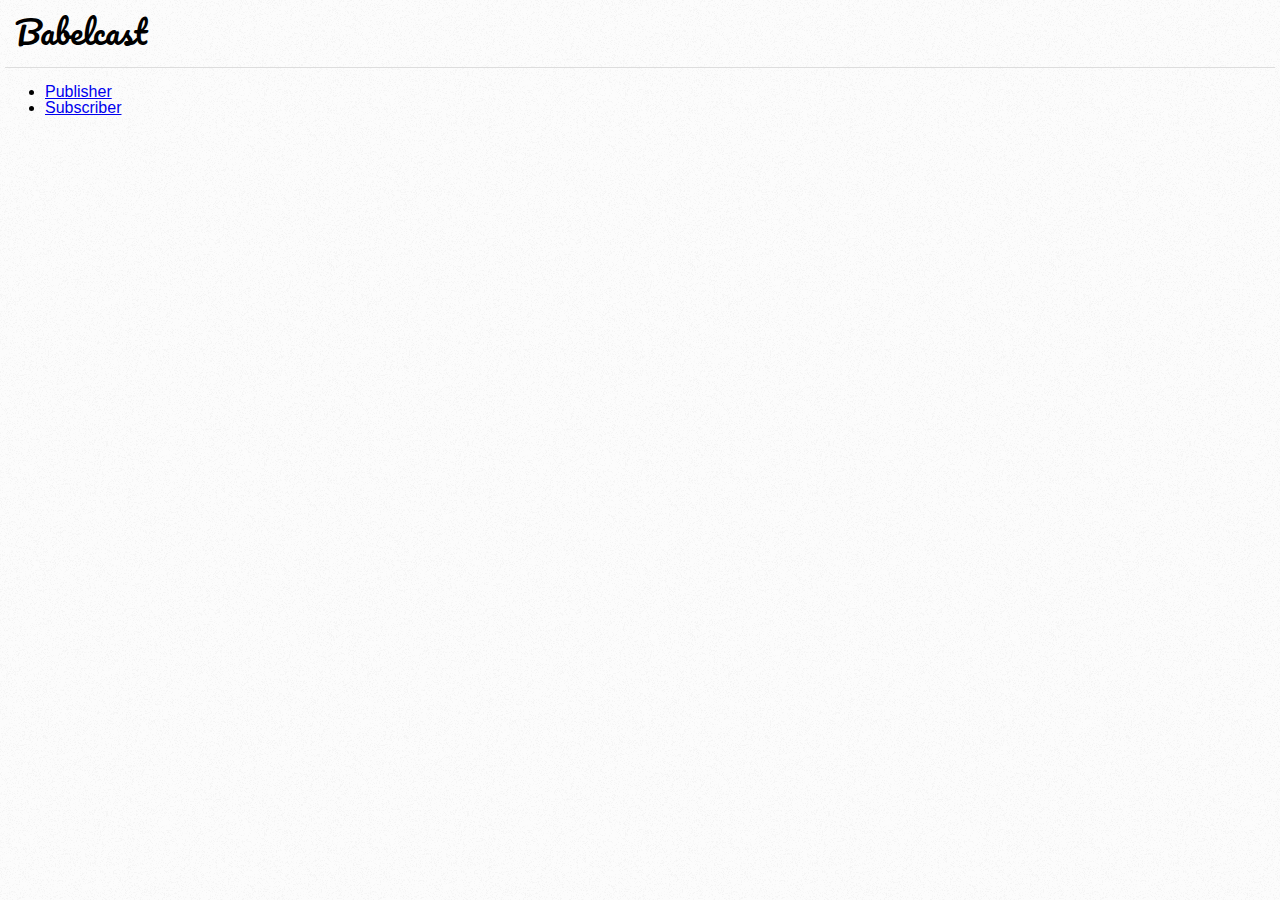
<file: html/index.html>
<!DOCTYPE HTML>
<html>
	<head>
		<meta charset="utf-8" />
		<meta name="viewport" content="width=device-width, initial-scale=1">

		<title>Babelcast</title>

		<link href="css/common.css" rel="stylesheet">
		<link href="fontello/css/fontello.css" rel="stylesheet">
		<link href="https://fonts.googleapis.com/css?family=Pacifico" rel="stylesheet">

	</head>
	<body>
		<div class='title'><span class='logo'>Babelcast</span></div>
		<ul>
			<li><a href='publisher.html'>Publisher</a>
			<li><a href='subscriber.html'>Subscriber</a>
		</ul>
	</body>
</html>
</file>
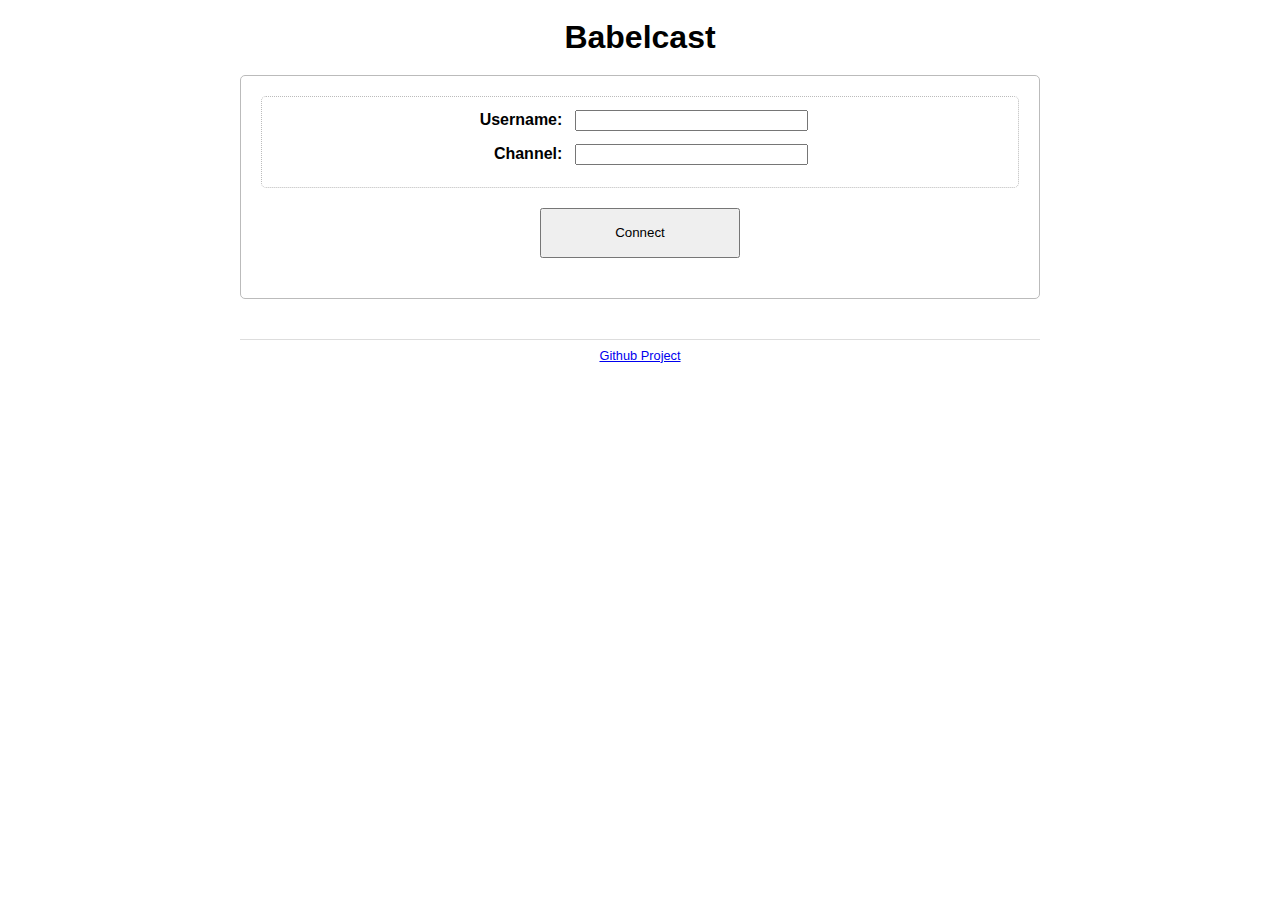
<file: htmlProducer/index.html>
<!DOCTYPE HTML>
<html>
	<head>
		<meta charset="utf-8" />
		<meta name="viewport" content="width=device-width, initial-scale=1">

		<title>Babelcast</title>

		<link href="app.css" rel="stylesheet">

	</head>
	<body>
		<div class="container">
			<h1>Babelcast</h1>
			<div id="input-form">
				<div id='advanced-form'>
					<table>
						<tr>
							<th>Username:</th>
							<td><input type='text' size=15 id='username'></td>
						</tr>
						<tr>
							<th>Channel:</th>
							<td><input type='text' size=25 id='channel'></td>
						</tr>
					</table>
				</div>
				<button id='connect-button'>Connect</button>
			</div>

			<div id='output'>
				<audio id='media-record'></audio>
				<div id='media-play' class='hidden'></div>
				<h3>Messages</h3>
				<div id="messages"></div>
				<h3>Status</h3>
				<div id="status"></div>
			</div>
			<div id='footer'>
				<a href='https://github.com/porjo/babelcast'>Github Project</a>
			</div>
		</div>

		<script src="https://cdnjs.cloudflare.com/ajax/libs/jquery/3.2.1/jquery.min.js"></script>
		<script src="app.js"></script>
	</body>
</html>
</file>
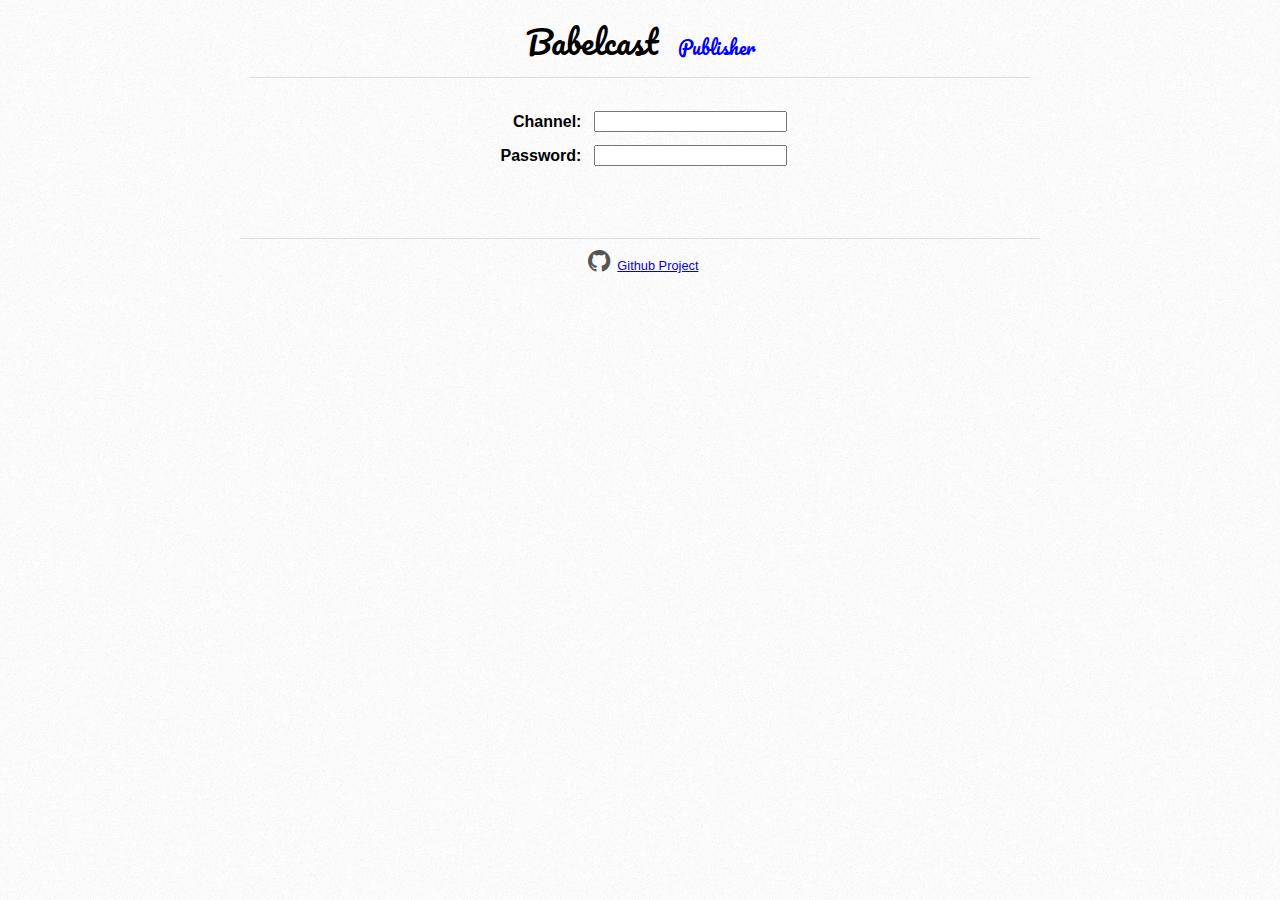
<file: htmlPublisher/index.html>
<!DOCTYPE HTML>
<html>
	<head>
		<meta charset="utf-8" />
		<meta name="viewport" content="width=device-width, initial-scale=1">

		<title>Babelcast Publisher</title>

		<link href="app.css" rel="stylesheet">
		<link href="fontello/css/fontello.css" rel="stylesheet">
		<link href="https://fonts.googleapis.com/css?family=Pacifico" rel="stylesheet">

	</head>
	<body>
		<div class="container main-container">
			<div class='title'><span class='logo'>Babelcast</span><span class='subtitle'>Publisher</span></div>
			<form id="input-form">
				<table>
					<tr>
						<th>Channel:</th>
						<td><input type='text' id='channel' required /></td>
					</tr>
					<tr>
						<th>Password:</th>
						<td><input type='password' id='password' /></td>
					</tr>
				</table>
				<button id='connect-button' class='button hidden'>Connect</button>
				<div id='spinner' class='hidden'>
					<p>Negotiating connection...</p>
					<div class="sk-fading-circle">
						<div class="sk-circle1 sk-circle"></div>
						<div class="sk-circle2 sk-circle"></div>
						<div class="sk-circle3 sk-circle"></div>
						<div class="sk-circle4 sk-circle"></div>
						<div class="sk-circle5 sk-circle"></div>
						<div class="sk-circle6 sk-circle"></div>
						<div class="sk-circle7 sk-circle"></div>
						<div class="sk-circle8 sk-circle"></div>
						<div class="sk-circle9 sk-circle"></div>
						<div class="sk-circle10 sk-circle"></div>
						<div class="sk-circle11 sk-circle"></div>
						<div class="sk-circle12 sk-circle"></div>
					</div>
				</div>
			</form>

			<div id='output' class='hidden'>
				<div id="signal-meter">
					<span class='icon-mute' id='microphone'></span>
					<meter high="0.9" low="0.1" max="1" value="0"></meter>
				</div>
				<h3>Status</h3>
				<div id="status"></div>
				<button id='reload' class='button'><span class='icon-arrows-cw'></span>Reload</button>
			</div>
			<div id='footer'>
				<a href='https://github.com/porjo/babelcast'><span class='icon-github-circled' id='github-logo'></span>Github Project</a>
			</div>
		</div>


		<script src="https://cdnjs.cloudflare.com/ajax/libs/jquery/3.2.1/jquery.min.js"></script>
		<script src="app.js"></script>
		<script src="soundmeter.js"></script>
	</body>
</html>
</file>
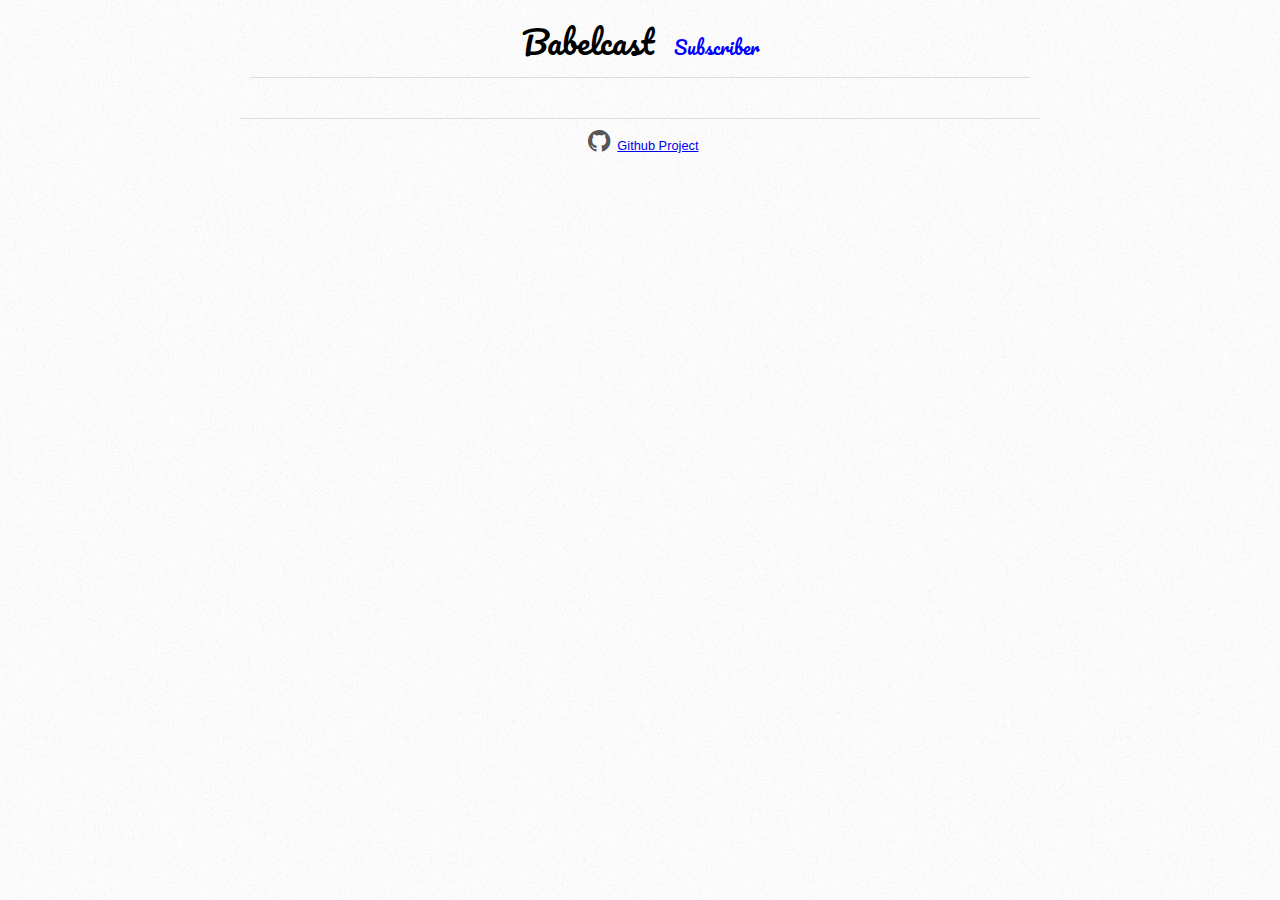
<file: htmlSubscriber/index.html>
<!DOCTYPE HTML>
<html>
	<head>
		<meta charset="utf-8" />
		<meta name="viewport" content="width=device-width, initial-scale=1">

		<title>Babelcast Subscriber</title>

		<link href="app.css" rel="stylesheet">
		<link href="fontello/css/fontello.css" rel="stylesheet">
		<link href="https://fonts.googleapis.com/css?family=Pacifico" rel="stylesheet">

	</head>
	<body>
		<div class="container main-container">
			<div class='title'><span class='logo'>Babelcast</span><span class='subtitle'>Subscriber</span></div>
			<div id="channels" class='hidden'>
				<h3>Channels</h3>
				<p id="nochannels" class='hidden'><i>No Channels found</i></p>
				<ul></ul>
			</div>
			<div id='spinner' class='hidden'>
				<p>Negotiating connection...</p>
				<div class="sk-fading-circle">
					<div class="sk-circle1 sk-circle"></div>
					<div class="sk-circle2 sk-circle"></div>
					<div class="sk-circle3 sk-circle"></div>
					<div class="sk-circle4 sk-circle"></div>
					<div class="sk-circle5 sk-circle"></div>
					<div class="sk-circle6 sk-circle"></div>
					<div class="sk-circle7 sk-circle"></div>
					<div class="sk-circle8 sk-circle"></div>
					<div class="sk-circle9 sk-circle"></div>
					<div class="sk-circle10 sk-circle"></div>
					<div class="sk-circle11 sk-circle"></div>
					<div class="sk-circle12 sk-circle"></div>
				</div>
			</div>

			<div id='output' class='hidden'>
				<div id='media'></div>
				<h3>Status</h3>
				<div id="status"></div>
				<button id='reload' class='button'><span class='icon-arrows-cw'></span>Reload</button>
			</div>
			<div id='footer'>
				<a href='https://github.com/porjo/babelcast'><span class='icon-github-circled' id='github-logo'></span>Github Project</a>
			</div>
		</div>


		<script src="https://cdnjs.cloudflare.com/ajax/libs/jquery/3.2.1/jquery.min.js"></script>
		<script src="app.js"></script>
	</body>
</html>
</file>
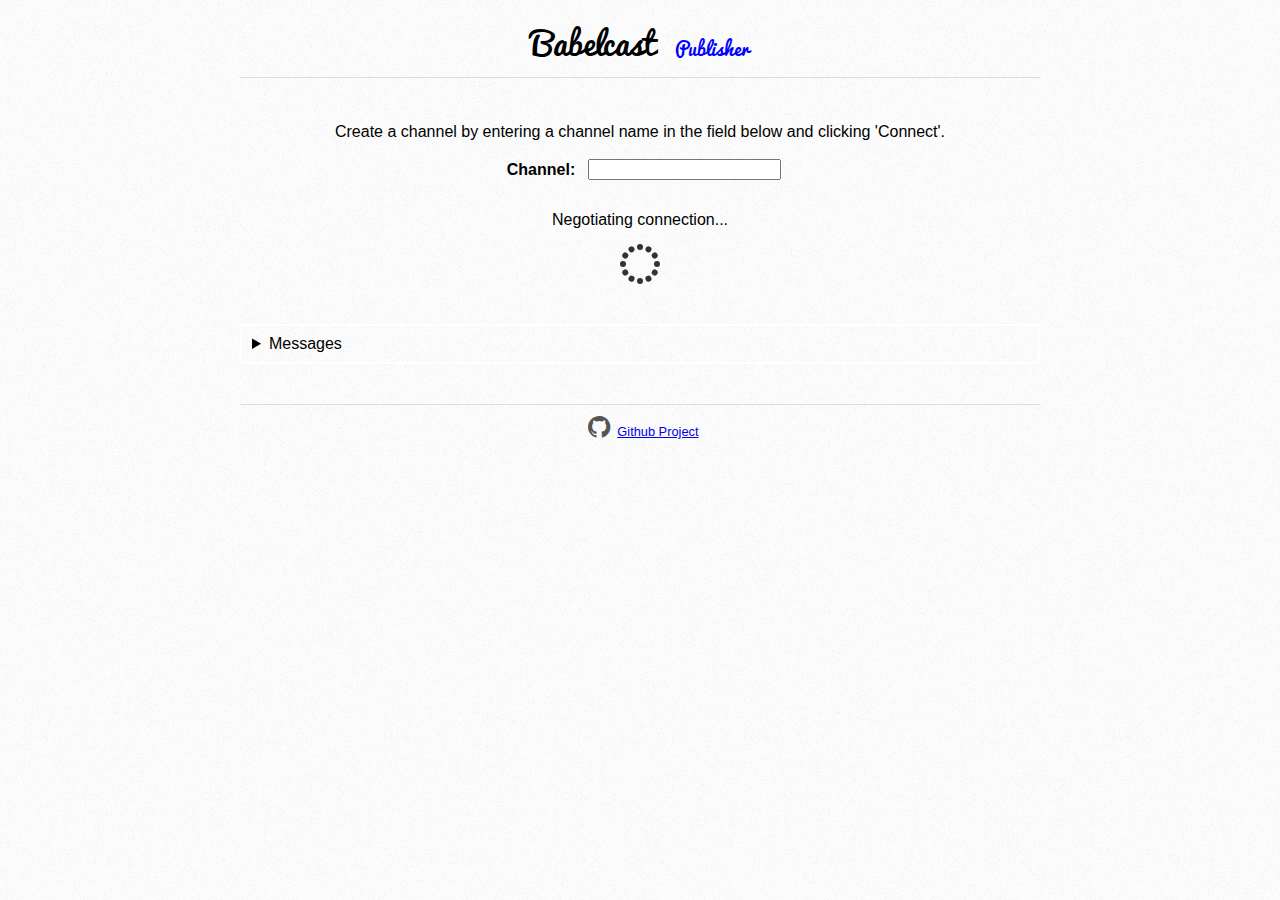
<file: html/publisher.html>
<!DOCTYPE HTML>
<html>
	<head>
		<meta charset="utf-8" />
		<meta name="viewport" content="width=device-width, initial-scale=1">

		<title>Babelcast Publisher</title>

		<link href="css/common.css" rel="stylesheet">
		<link href="fontello/css/fontello.css" rel="stylesheet">
	</head>
	<body>

		<div class="container">
			<div class='title'><span class='logo'>Babelcast</span><span class='subtitle'>Publisher</span></div>
			<div id="not-supported" class="container hidden">
				<p>Unfortunately your web browser doesn't appear to support WebRTC which is required for this application. Please try another web browser.</p>
			</div>
			<div id="supported">
				<form id="input-form">
					<p>Create a channel by entering a channel name in the field below and clicking 'Connect'.</p>
					<table>
						<tr id='password-form' class='hidden'>
							<th>Password:</th>
							<td><input type='password' id='password' /></td>
						</tr>
						<tr>
							<th>Channel:</th>
							<td><input type='text' id='channel' required /></td>
						</tr>
					</table>
					<button id='connect-button' class='button hidden'>Connect</button>
					<div id='spinner'>
						<p>Negotiating connection...</p>
						<div class="sk-fading-circle">
							<div class="sk-circle1 sk-circle"></div>
							<div class="sk-circle2 sk-circle"></div>
							<div class="sk-circle3 sk-circle"></div>
							<div class="sk-circle4 sk-circle"></div>
							<div class="sk-circle5 sk-circle"></div>
							<div class="sk-circle6 sk-circle"></div>
							<div class="sk-circle7 sk-circle"></div>
							<div class="sk-circle8 sk-circle"></div>
							<div class="sk-circle9 sk-circle"></div>
							<div class="sk-circle10 sk-circle"></div>
							<div class="sk-circle11 sk-circle"></div>
							<div class="sk-circle12 sk-circle"></div>
						</div>
					</div>
				</form>

				<div id='output' class='hidden'>
					<div id="microphone-meter">
						<span class='icon-mute' id='microphone'></span>
						<meter high="0.9" low="0.1" max="1" value="0"></meter>
					</div>

					<button id='reload' class='button'><span class='icon-arrows-cw'></span>Reload</button>
				</div>
				<div id='error' class='hidden'></div>
				<details id='messages'>
					<summary>Messages</summary>
					<div id='message-log'></div>
				</details>
				<div id='footer'>
					<a href='https://github.com/porjo/babelcast'><span class='icon-github-circled' id='github-logo'></span>Github Project</a>
				</div>
			</div>
		</div>


		<script src="js/common.js"></script>
		<script src="js/publisher.js"></script>
		<script src="js/soundmeter.js"></script>
	</body>
</html>
</file>
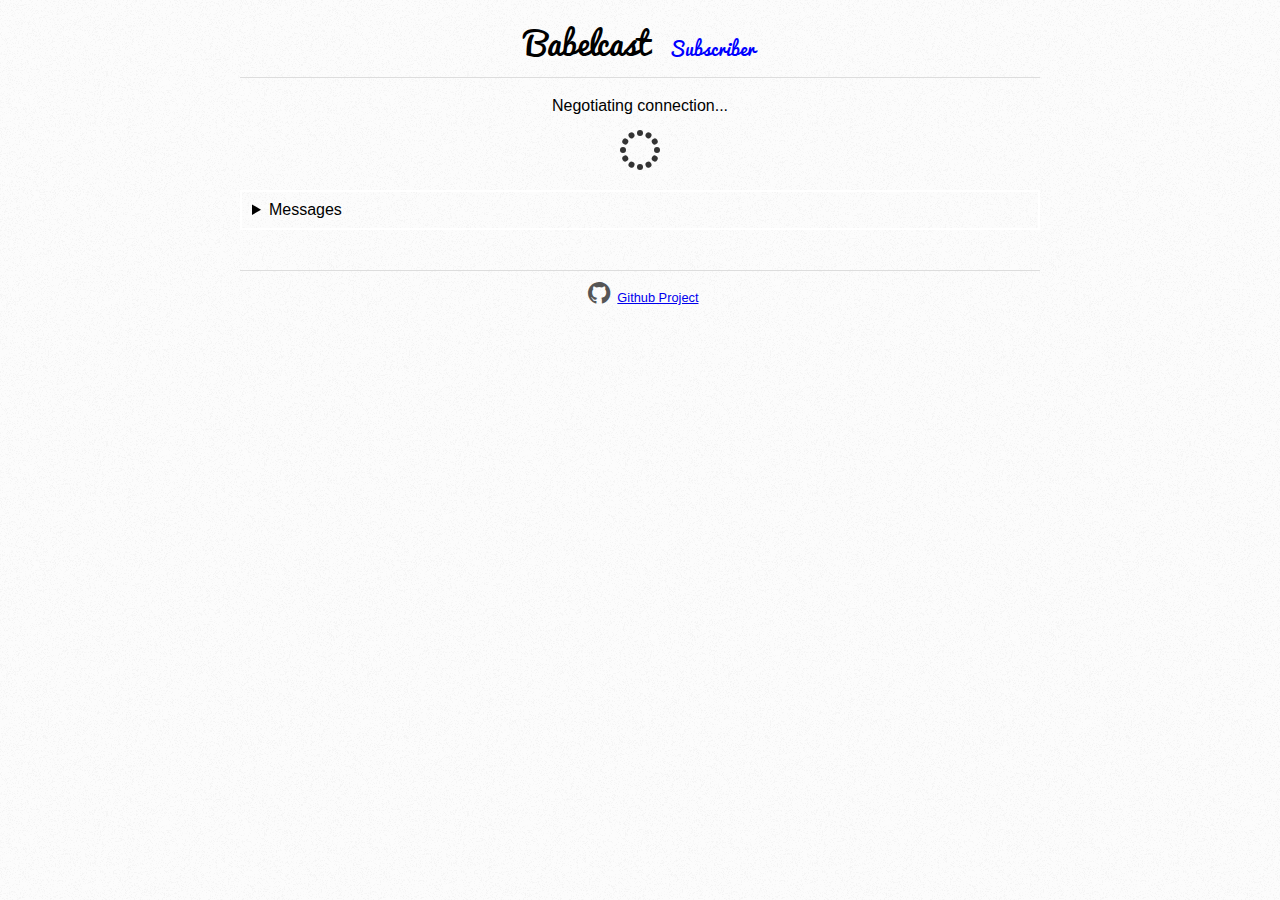
<file: html/subscriber.html>
<!DOCTYPE HTML>
<html>
	<head>
		<meta charset="utf-8" />
		<meta name="viewport" content="width=device-width, initial-scale=1">

		<title>Babelcast Subscriber</title>

		<link href="css/common.css" rel="stylesheet">
		<link href="fontello/css/fontello.css" rel="stylesheet">
	</head>
	<body>
		<div class="container">
			<div class='title'><span class='logo'>Babelcast</span><span class='subtitle'>Subscriber</span></div>
			<div id="not-supported" class="container hidden">
				<p>Unfortunately your web browser doesn't appear to support WebRTC which is required for this application. Please try another web browser.</p>
			</div>
			<div id="supported">
				<div id="channels" class='hidden'>
					<h3>Channels</h3>
					<p>Click on a channel name below to connect.</p>
					<p id="nochannels"><i>No Channels found</i></p>
					<ul></ul>
				</div>
				<div id='spinner'>
					<p>Negotiating connection...</p>
					<div class="sk-fading-circle">
						<div class="sk-circle1 sk-circle"></div>
						<div class="sk-circle2 sk-circle"></div>
						<div class="sk-circle3 sk-circle"></div>
						<div class="sk-circle4 sk-circle"></div>
						<div class="sk-circle5 sk-circle"></div>
						<div class="sk-circle6 sk-circle"></div>
						<div class="sk-circle7 sk-circle"></div>
						<div class="sk-circle8 sk-circle"></div>
						<div class="sk-circle9 sk-circle"></div>
						<div class="sk-circle10 sk-circle"></div>
						<div class="sk-circle11 sk-circle"></div>
						<div class="sk-circle12 sk-circle"></div>
					</div>
				</div>

				<div id='output' class='hidden'>
					<div id='media'></div>
				</div>
				<button id='reload' class='button hidden'><span class='icon-arrows-cw'></span>Reload</button>
				<div id='error' class='hidden'></div>
				<details id='messages'>
					<summary>Messages</summary>
					<div id='message-log'></div>
				</details>
				<div id='footer'>
					<a href='https://github.com/porjo/babelcast'><span class='icon-github-circled' id='github-logo'></span>Github Project</a>
				</div>
			</div>
		</div>


		<script src="js/common.js"></script>
		<script src="js/subscriber.js"></script>
	</body>
</html>
</file>
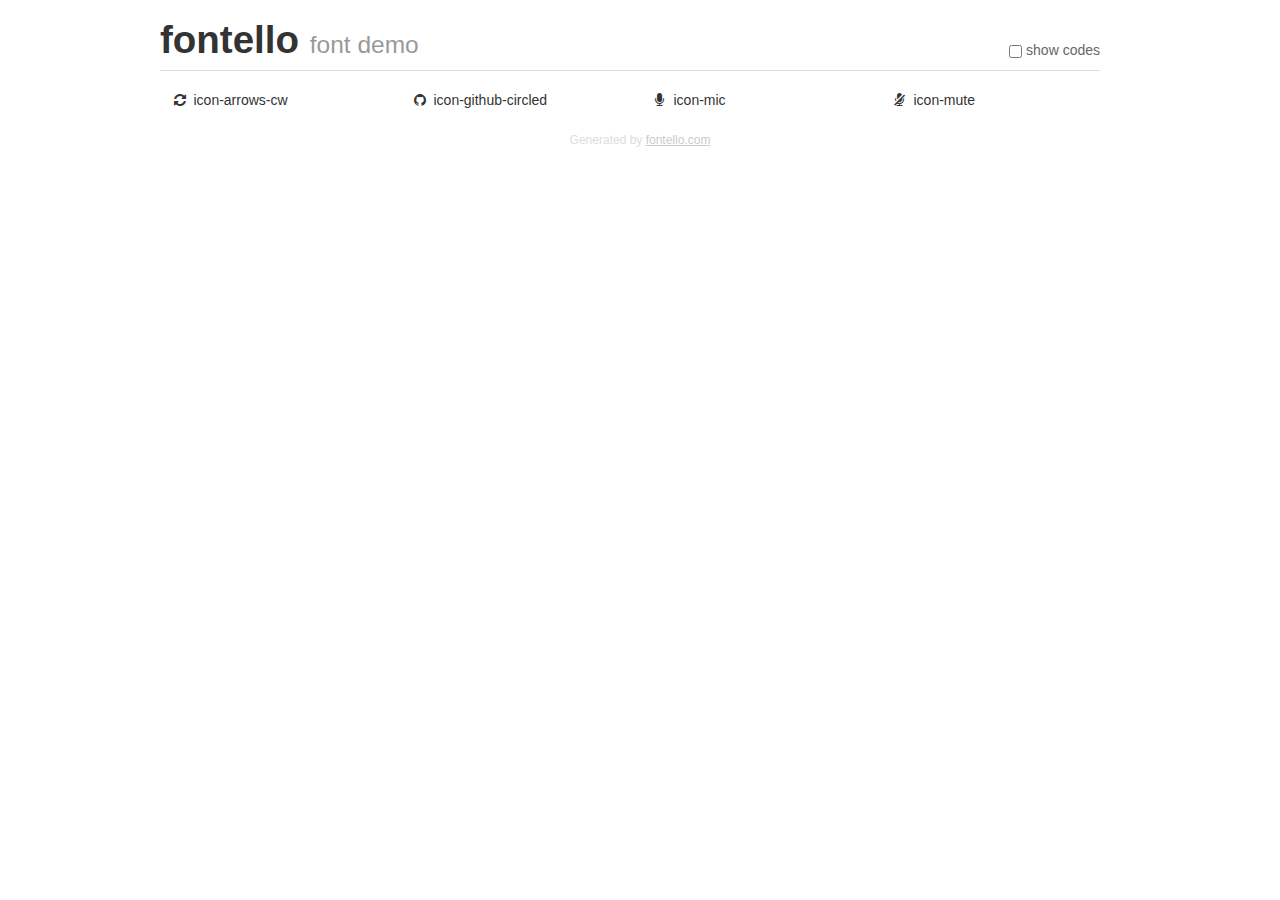
<file: html/fontello/demo.html>
<!DOCTYPE html>
<html>
  <head>
  <!--[if lt IE 9]><script language="javascript" type="text/javascript" src="//html5shim.googlecode.com/svn/trunk/html5.js"></script><![endif]-->
  <meta charset="UTF-8">
  <style>
    html {
      font-size: 100%;
      -webkit-text-size-adjust: 100%;
      -ms-text-size-adjust: 100%;
    }
    a:focus {
      outline: thin dotted #333;
      outline: 5px auto -webkit-focus-ring-color;
      outline-offset: -2px;
    }
    a:hover,
    a:active {
      outline: 0;
    }
    input {
      margin: 0;
      font-size: 100%;
      vertical-align: middle;
      *overflow: visible;
      line-height: normal;
    }
    input::-moz-focus-inner {
      padding: 0;
      border: 0;
    }
    body {
      margin: 0;
      font-family: "Helvetica Neue", Helvetica, Arial, sans-serif;
      font-size: 14px;
      line-height: 20px;
      color: #333;
      background-color: #fff;
    }
    a {
      color: #08c;
      text-decoration: none;
    }
    a:hover {
      color: #005580;
      text-decoration: underline;
    }
    .row {
      margin-left: -20px;
      *zoom: 1;
    }
    .row:before,
    .row:after {
      display: table;
      content: "";
      line-height: 0;
    }
    .row:after {
      clear: both;
    }
    .span3 {
      float: left;
      min-height: 1px;
      margin-left: 20px;
      width: 220px;
    }
    .container {
      width: 940px;
      margin-right: auto;
      margin-left: auto;
      *zoom: 1;
    }
    .container:before,
    .container:after {
      display: table;
      content: "";
      line-height: 0;
    }
    .container:after {
      clear: both;
    }
    small {
      font-size: 85%;
    }
    h1 {
      margin: 10px 0;
      font-family: inherit;
      font-weight: bold;
      line-height: 20px;
      color: inherit;
      text-rendering: optimizelegibility;
      line-height: 40px;
      font-size: 38.5px;
    }
    h1 small {
      font-weight: normal;
      line-height: 1;
      color: #999;
      font-size: 24.5px;
    }

    body {
      margin-top: 90px;
    }
    .header {
      position: fixed;
      top: 0;
      left: 50%;
      margin-left: -480px;
      background-color: #fff;
      border-bottom: 1px solid #ddd;
      padding-top: 10px;
      z-index: 10;
    }
    .footer {
      color: #ddd;
      font-size: 12px;
      text-align: center;
      margin-top: 20px;
    }
    .footer a {
      color: #ccc;
      text-decoration: underline;
    }
    .the-icons {
      font-size: 14px;
      line-height: 24px;
    }
    .switch {
      position: absolute;
      right: 0;
      bottom: 10px;
      color: #666;
    }
    .switch input {
      margin-right: 0.3em;
    }
    .codesOn .i-name {
      display: none;
    }
    .codesOn .i-code {
      display: inline;
    }
    .i-code {
      display: none;
    }
    @font-face {
      font-family: 'fontello';
      src: url('./font/fontello.eot?29922299');
      src: url('./font/fontello.eot?29922299#iefix') format('embedded-opentype'),
           url('./font/fontello.woff?29922299') format('woff'),
           url('./font/fontello.ttf?29922299') format('truetype'),
           url('./font/fontello.svg?29922299#fontello') format('svg');
      font-weight: normal;
      font-style: normal;
    }
    .demo-icon {
      font-family: "fontello";
      font-style: normal;
      font-weight: normal;
      speak: never;
     
      display: inline-block;
      text-decoration: inherit;
      width: 1em;
      margin-right: .2em;
      text-align: center;
      /* opacity: .8; */
     
      /* For safety - reset parent styles, that can break glyph codes*/
      font-variant: normal;
      text-transform: none;
     
      /* fix buttons height, for twitter bootstrap */
      line-height: 1em;
     
      /* Animation center compensation - margins should be symmetric */
      /* remove if not needed */
      margin-left: .2em;
     
      /* You can be more comfortable with increased icons size */
      /* font-size: 120%; */
     
      /* Font smoothing. That was taken from TWBS */
      -webkit-font-smoothing: antialiased;
      -moz-osx-font-smoothing: grayscale;
     
      /* Uncomment for 3D effect */
      /* text-shadow: 1px 1px 1px rgba(127, 127, 127, 0.3); */
    }
    </style>
    <link rel="stylesheet" href="css/animation.css"><!--[if IE 7]><link rel="stylesheet" href="css/" + font.fontname + "-ie7.css"><![endif]-->
    <script>
      function toggleCodes(on) {
        var obj = document.getElementById('icons');
      
        if (on) {
          obj.className += ' codesOn';
        } else {
          obj.className = obj.className.replace(' codesOn', '');
        }
      }
    </script>
  </head>
  <body>
    <div class="container header">
      <h1>fontello <small>font demo</small></h1>
      <label class="switch">
        <input type="checkbox" onclick="toggleCodes(this.checked)">show codes
      </label>
    </div>
    <div class="container" id="icons">
      <div class="row">
        <div class="span3" title="Code: 0xe800">
          <i class="demo-icon icon-arrows-cw">&#xe800;</i> <span class="i-name">icon-arrows-cw</span><span class="i-code">0xe800</span>
        </div>
        <div class="span3" title="Code: 0xf09b">
          <i class="demo-icon icon-github-circled">&#xf09b;</i> <span class="i-name">icon-github-circled</span><span class="i-code">0xf09b</span>
        </div>
        <div class="span3" title="Code: 0xf130">
          <i class="demo-icon icon-mic">&#xf130;</i> <span class="i-name">icon-mic</span><span class="i-code">0xf130</span>
        </div>
        <div class="span3" title="Code: 0xf131">
          <i class="demo-icon icon-mute">&#xf131;</i> <span class="i-name">icon-mute</span><span class="i-code">0xf131</span>
        </div>
      </div>
    </div>
    <div class="container footer">Generated by <a href="https://fontello.com">fontello.com</a></div>
  </body>
</html>
</file>
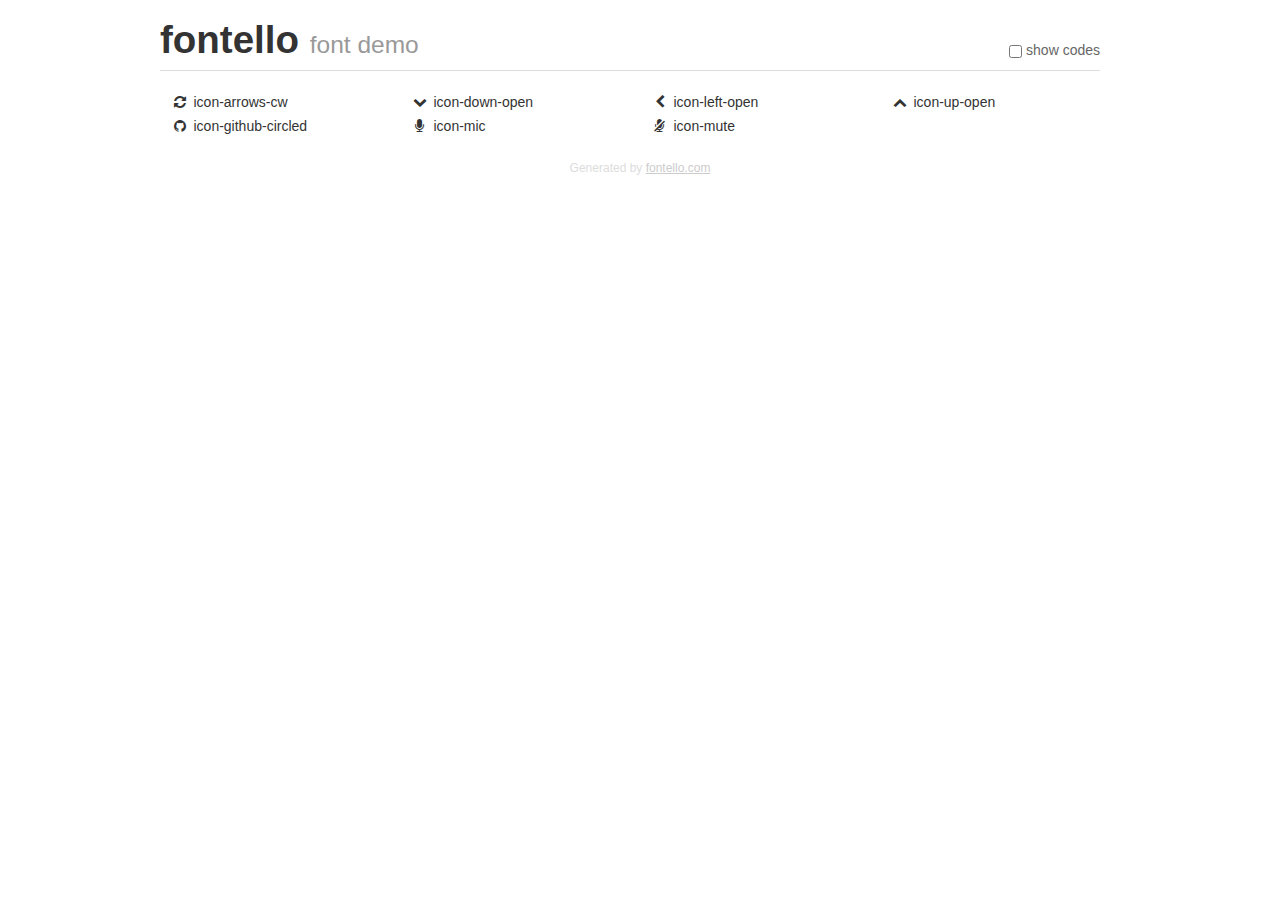
<file: htmlPublisher/fontello/demo.html>
<!DOCTYPE html>
<html>
  <head><!--[if lt IE 9]><script language="javascript" type="text/javascript" src="//html5shim.googlecode.com/svn/trunk/html5.js"></script><![endif]-->
    <meta charset="UTF-8"><style>/*
 * Bootstrap v2.2.1
 *
 * Copyright 2012 Twitter, Inc
 * Licensed under the Apache License v2.0
 * http://www.apache.org/licenses/LICENSE-2.0
 *
 * Designed and built with all the love in the world @twitter by @mdo and @fat.
 */
.clearfix {
  *zoom: 1;
}
.clearfix:before,
.clearfix:after {
  display: table;
  content: "";
  line-height: 0;
}
.clearfix:after {
  clear: both;
}
html {
  font-size: 100%;
  -webkit-text-size-adjust: 100%;
  -ms-text-size-adjust: 100%;
}
a:focus {
  outline: thin dotted #333;
  outline: 5px auto -webkit-focus-ring-color;
  outline-offset: -2px;
}
a:hover,
a:active {
  outline: 0;
}
button,
input,
select,
textarea {
  margin: 0;
  font-size: 100%;
  vertical-align: middle;
}
button,
input {
  *overflow: visible;
  line-height: normal;
}
button::-moz-focus-inner,
input::-moz-focus-inner {
  padding: 0;
  border: 0;
}
body {
  margin: 0;
  font-family: "Helvetica Neue", Helvetica, Arial, sans-serif;
  font-size: 14px;
  line-height: 20px;
  color: #333;
  background-color: #fff;
}
a {
  color: #08c;
  text-decoration: none;
}
a:hover {
  color: #005580;
  text-decoration: underline;
}
.row {
  margin-left: -20px;
  *zoom: 1;
}
.row:before,
.row:after {
  display: table;
  content: "";
  line-height: 0;
}
.row:after {
  clear: both;
}
[class*="span"] {
  float: left;
  min-height: 1px;
  margin-left: 20px;
}
.container,
.navbar-static-top .container,
.navbar-fixed-top .container,
.navbar-fixed-bottom .container {
  width: 940px;
}
.span12 {
  width: 940px;
}
.span11 {
  width: 860px;
}
.span10 {
  width: 780px;
}
.span9 {
  width: 700px;
}
.span8 {
  width: 620px;
}
.span7 {
  width: 540px;
}
.span6 {
  width: 460px;
}
.span5 {
  width: 380px;
}
.span4 {
  width: 300px;
}
.span3 {
  width: 220px;
}
.span2 {
  width: 140px;
}
.span1 {
  width: 60px;
}
[class*="span"].pull-right,
.row-fluid [class*="span"].pull-right {
  float: right;
}
.container {
  margin-right: auto;
  margin-left: auto;
  *zoom: 1;
}
.container:before,
.container:after {
  display: table;
  content: "";
  line-height: 0;
}
.container:after {
  clear: both;
}
p {
  margin: 0 0 10px;
}
.lead {
  margin-bottom: 20px;
  font-size: 21px;
  font-weight: 200;
  line-height: 30px;
}
small {
  font-size: 85%;
}
h1 {
  margin: 10px 0;
  font-family: inherit;
  font-weight: bold;
  line-height: 20px;
  color: inherit;
  text-rendering: optimizelegibility;
}
h1 small {
  font-weight: normal;
  line-height: 1;
  color: #999;
}
h1 {
  line-height: 40px;
}
h1 {
  font-size: 38.5px;
}
h1 small {
  font-size: 24.5px;
}
body {
  margin-top: 90px;
}
.header {
  position: fixed;
  top: 0;
  left: 50%;
  margin-left: -480px;
  background-color: #fff;
  border-bottom: 1px solid #ddd;
  padding-top: 10px;
  z-index: 10;
}
.footer {
  color: #ddd;
  font-size: 12px;
  text-align: center;
  margin-top: 20px;
}
.footer a {
  color: #ccc;
  text-decoration: underline;
}
.the-icons {
  font-size: 14px;
  line-height: 24px;
}
.switch {
  position: absolute;
  right: 0;
  bottom: 10px;
  color: #666;
}
.switch input {
  margin-right: 0.3em;
}
.codesOn .i-name {
  display: none;
}
.codesOn .i-code {
  display: inline;
}
.i-code {
  display: none;
}
@font-face {
      font-family: 'fontello';
      src: url('./font/fontello.eot?7406991');
      src: url('./font/fontello.eot?7406991#iefix') format('embedded-opentype'),
           url('./font/fontello.woff?7406991') format('woff'),
           url('./font/fontello.ttf?7406991') format('truetype'),
           url('./font/fontello.svg?7406991#fontello') format('svg');
      font-weight: normal;
      font-style: normal;
    }
     
     
    .demo-icon
    {
      font-family: "fontello";
      font-style: normal;
      font-weight: normal;
      speak: none;
     
      display: inline-block;
      text-decoration: inherit;
      width: 1em;
      margin-right: .2em;
      text-align: center;
      /* opacity: .8; */
     
      /* For safety - reset parent styles, that can break glyph codes*/
      font-variant: normal;
      text-transform: none;
     
      /* fix buttons height, for twitter bootstrap */
      line-height: 1em;
     
      /* Animation center compensation - margins should be symmetric */
      /* remove if not needed */
      margin-left: .2em;
     
      /* You can be more comfortable with increased icons size */
      /* font-size: 120%; */
     
      /* Font smoothing. That was taken from TWBS */
      -webkit-font-smoothing: antialiased;
      -moz-osx-font-smoothing: grayscale;
     
      /* Uncomment for 3D effect */
      /* text-shadow: 1px 1px 1px rgba(127, 127, 127, 0.3); */
    }
     </style>
    <link rel="stylesheet" href="css/animation.css"><!--[if IE 7]><link rel="stylesheet" href="css/" + font.fontname + "-ie7.css"><![endif]-->
    <script>
      function toggleCodes(on) {
        var obj = document.getElementById('icons');
      
        if (on) {
          obj.className += ' codesOn';
        } else {
          obj.className = obj.className.replace(' codesOn', '');
        }
      }
      
    </script>
  </head>
  <body>
    <div class="container header">
      <h1>fontello <small>font demo</small></h1>
      <label class="switch">
        <input type="checkbox" onclick="toggleCodes(this.checked)">show codes
      </label>
    </div>
    <div class="container" id="icons">
      <div class="row">
        <div class="the-icons span3" title="Code: 0xe800"><i class="demo-icon icon-arrows-cw">&#xe800;</i> <span class="i-name">icon-arrows-cw</span><span class="i-code">0xe800</span></div>
        <div class="the-icons span3" title="Code: 0xe801"><i class="demo-icon icon-down-open">&#xe801;</i> <span class="i-name">icon-down-open</span><span class="i-code">0xe801</span></div>
        <div class="the-icons span3" title="Code: 0xe802"><i class="demo-icon icon-left-open">&#xe802;</i> <span class="i-name">icon-left-open</span><span class="i-code">0xe802</span></div>
        <div class="the-icons span3" title="Code: 0xe803"><i class="demo-icon icon-up-open">&#xe803;</i> <span class="i-name">icon-up-open</span><span class="i-code">0xe803</span></div>
      </div>
      <div class="row">
        <div class="the-icons span3" title="Code: 0xf09b"><i class="demo-icon icon-github-circled">&#xf09b;</i> <span class="i-name">icon-github-circled</span><span class="i-code">0xf09b</span></div>
        <div class="the-icons span3" title="Code: 0xf130"><i class="demo-icon icon-mic">&#xf130;</i> <span class="i-name">icon-mic</span><span class="i-code">0xf130</span></div>
        <div class="the-icons span3" title="Code: 0xf131"><i class="demo-icon icon-mute">&#xf131;</i> <span class="i-name">icon-mute</span><span class="i-code">0xf131</span></div>
      </div>
    </div>
    <div class="container footer">Generated by <a href="http://fontello.com">fontello.com</a></div>
  </body>
</html>
</file>
<file: html/css/common.css>
/* https://fonts.googleapis.com/css?family=Pacifico */
@font-face {
  font-family: 'Pacifico';
  font-style: normal;
  font-weight: 400;
  src: local('Pacifico Regular'), local('Pacifico-Regular'), url(../fonts/Pacifico.woff2) format('woff2');
  unicode-range: U+0000-00FF, U+0131, U+0152-0153, U+02BB-02BC, U+02C6, U+02DA, U+02DC, U+2000-206F, U+2074, U+20AC, U+2122, U+2191, U+2193, U+2212, U+2215, U+FEFF, U+FFFD;
}

html {
	margin: 0;
	padding: 0;
}

body {
	line-height: 1;
	font-family: sans-serif;
	padding: 5px;
	margin: 0;
	background-image: url('../img/whitenoise.png');
	background-repeat: repeat;
}

input, textarea {
	width: 100%;
}

#input-form {
	padding: 20px;
}

#input-form table {
	margin: 0 auto;
}

#input-form th {
	text-align: right;
	vertical-align: middle;
	padding-right: 10px;
	padding-bottom: 10px;
}
#input-form td {
	text-align: left;
	padding-bottom: 10px;
}

.container {
	max-width: 800px;
	margin: 0 auto;
	text-align: center;
	padding: 10px;
	border-radius: 5px;
}

#footer {
	margin-top: 40px;
	font-size: 0.8em;
	border-top: 1px #ddd solid;
	padding: 10px;
}

#output {
	margin: 10px 0;
}

.hidden {
	display: none;
}

label {
	font-size: 0.8em;
	margin: 5px 0;
	display: inline-block;
}

#error {
	border: 2px solid #8c4d4d;
	background-color: #fff1f1;
	min-height: 50px;
	border-radius: 2px;
	padding: 20px;
	font-size: 1.2em;
	font-weight: bold;
	text-align: left;
}

#messages {
	border: 2px solid #fff;
	text-align: left;
	padding: 10px;
}

#messages summary {
	cursor: pointer;
}

#message-log {
	font-family: monospace;
	overflow: auto;
	padding: 10px;
	white-space: pre-wrap;
	height: 100px;
}

.title {
	font-family: 'Pacifico', cursive;
	margin: 10px 0;
	padding-bottom: 20px;
	border-bottom: 1px #ddd solid;
}

.logo {
	font-size: 2em;
	margin: 0 10px;
}
.subtitle {
	font-size: 1.2em;
	color: blue;
	margin: 0 10px;
}

#connect-button {
	width: 200px;
	height: 50px;
	margin: 20px 10px;
}

#github-logo {
	font-size: 2em;
	color: #555;
}

#channels ul {
	padding: 0;
}

.channel {
	padding: 10px;
	border: 1px solid #bbb;
	border-radius: 5px;
	max-width: 400px;
	cursor: pointer;
	list-style-type: none;
	margin: 5px auto;
	background-color: #fff;
}

#microphone-meter {
	margin: 20px 0;
}


#microphone {
	font-size: 2em;
	cursor: pointer;
	color: #555;
}

@keyframes colorPulse {
	0% {
		color: #660000;
	}
	50% {
		color: #ff0000;
	}
	100% {
		color: #660000;
	}
}

#microphone.on {
	color: red;
	animation-name: colorPulse;
	animation-duration: 2s;
	animation-iteration-count: infinite;
}

#reload {
	font-size: 1em;
	width: 200px;
	height: 50px;
}

#reload .symbol {
	margin: 0 5px;
	font-size: 1.2em;
}

/* Button */

/* This button was generated using CSSButtonGenerator.com */
.button {
	margin: 10px;
	box-shadow: inset 0px 1px 0px 0px #ffffff;
	background-color: #f9f9f9;
	border: 1px solid #bdbdbd;
	border-radius: 5px;
	color: #666666;
	font-size: 1em;
	font-weight: bold;
	text-align: center;
	text-shadow: 1px 1px 0px #ffffff;
}
.button:hover {
	background-color:#e9e9e9;
	cursor: pointer;
}
.button:active {
	position:relative;
	top:1px;
}


/* CSS Spinner
 * http://tobiasahlin.com/spinkit/
 */

#spinner {
	margin: 20px;
}

.sk-fading-circle {
  margin: 0 auto;
  width: 40px;
  height: 40px;
  position: relative;
}

.sk-fading-circle .sk-circle {
  width: 100%;
  height: 100%;
  position: absolute;
  left: 0;
  top: 0;
}

.sk-fading-circle .sk-circle:before {
  content: '';
  display: block;
  margin: 0 auto;
  width: 15%;
  height: 15%;
  background-color: #333;
  border-radius: 100%;
  -webkit-animation: sk-circleFadeDelay 1.2s infinite ease-in-out both;
          animation: sk-circleFadeDelay 1.2s infinite ease-in-out both;
}
.sk-fading-circle .sk-circle2 {
  -webkit-transform: rotate(30deg);
      -ms-transform: rotate(30deg);
          transform: rotate(30deg);
}
.sk-fading-circle .sk-circle3 {
  -webkit-transform: rotate(60deg);
      -ms-transform: rotate(60deg);
          transform: rotate(60deg);
}
.sk-fading-circle .sk-circle4 {
  -webkit-transform: rotate(90deg);
      -ms-transform: rotate(90deg);
          transform: rotate(90deg);
}
.sk-fading-circle .sk-circle5 {
  -webkit-transform: rotate(120deg);
      -ms-transform: rotate(120deg);
          transform: rotate(120deg);
}
.sk-fading-circle .sk-circle6 {
  -webkit-transform: rotate(150deg);
      -ms-transform: rotate(150deg);
          transform: rotate(150deg);
}
.sk-fading-circle .sk-circle7 {
  -webkit-transform: rotate(180deg);
      -ms-transform: rotate(180deg);
          transform: rotate(180deg);
}
.sk-fading-circle .sk-circle8 {
  -webkit-transform: rotate(210deg);
      -ms-transform: rotate(210deg);
          transform: rotate(210deg);
}
.sk-fading-circle .sk-circle9 {
  -webkit-transform: rotate(240deg);
      -ms-transform: rotate(240deg);
          transform: rotate(240deg);
}
.sk-fading-circle .sk-circle10 {
  -webkit-transform: rotate(270deg);
      -ms-transform: rotate(270deg);
          transform: rotate(270deg);
}
.sk-fading-circle .sk-circle11 {
  -webkit-transform: rotate(300deg);
      -ms-transform: rotate(300deg);
          transform: rotate(300deg);
}
.sk-fading-circle .sk-circle12 {
  -webkit-transform: rotate(330deg);
      -ms-transform: rotate(330deg);
          transform: rotate(330deg);
}
.sk-fading-circle .sk-circle2:before {
  -webkit-animation-delay: -1.1s;
          animation-delay: -1.1s;
}
.sk-fading-circle .sk-circle3:before {
  -webkit-animation-delay: -1s;
          animation-delay: -1s;
}
.sk-fading-circle .sk-circle4:before {
  -webkit-animation-delay: -0.9s;
          animation-delay: -0.9s;
}
.sk-fading-circle .sk-circle5:before {
  -webkit-animation-delay: -0.8s;
          animation-delay: -0.8s;
}
.sk-fading-circle .sk-circle6:before {
  -webkit-animation-delay: -0.7s;
          animation-delay: -0.7s;
}
.sk-fading-circle .sk-circle7:before {
  -webkit-animation-delay: -0.6s;
          animation-delay: -0.6s;
}
.sk-fading-circle .sk-circle8:before {
  -webkit-animation-delay: -0.5s;
          animation-delay: -0.5s;
}
.sk-fading-circle .sk-circle9:before {
  -webkit-animation-delay: -0.4s;
          animation-delay: -0.4s;
}
.sk-fading-circle .sk-circle10:before {
  -webkit-animation-delay: -0.3s;
          animation-delay: -0.3s;
}
.sk-fading-circle .sk-circle11:before {
  -webkit-animation-delay: -0.2s;
          animation-delay: -0.2s;
}
.sk-fading-circle .sk-circle12:before {
  -webkit-animation-delay: -0.1s;
          animation-delay: -0.1s;
}

@-webkit-keyframes sk-circleFadeDelay {
  0%, 39%, 100% { opacity: 0; }
  40% { opacity: 1; }
}

@keyframes sk-circleFadeDelay {
  0%, 39%, 100% { opacity: 0; }
  40% { opacity: 1; }
}
</file>
<file: html/fontello/css/fontello.css>
@font-face {
  font-family: 'fontello';
  src: url('../font/fontello.eot?58759378');
  src: url('../font/fontello.eot?58759378#iefix') format('embedded-opentype'),
       url('../font/fontello.woff2?58759378') format('woff2'),
       url('../font/fontello.woff?58759378') format('woff'),
       url('../font/fontello.ttf?58759378') format('truetype'),
       url('../font/fontello.svg?58759378#fontello') format('svg');
  font-weight: normal;
  font-style: normal;
}
/* Chrome hack: SVG is rendered more smooth in Windozze. 100% magic, uncomment if you need it. */
/* Note, that will break hinting! In other OS-es font will be not as sharp as it could be */
/*
@media screen and (-webkit-min-device-pixel-ratio:0) {
  @font-face {
    font-family: 'fontello';
    src: url('../font/fontello.svg?58759378#fontello') format('svg');
  }
}
*/
[class^="icon-"]:before, [class*=" icon-"]:before {
  font-family: "fontello";
  font-style: normal;
  font-weight: normal;
  speak: never;

  display: inline-block;
  text-decoration: inherit;
  width: 1em;
  margin-right: .2em;
  text-align: center;
  /* opacity: .8; */

  /* For safety - reset parent styles, that can break glyph codes*/
  font-variant: normal;
  text-transform: none;

  /* fix buttons height, for twitter bootstrap */
  line-height: 1em;

  /* Animation center compensation - margins should be symmetric */
  /* remove if not needed */
  margin-left: .2em;

  /* you can be more comfortable with increased icons size */
  /* font-size: 120%; */

  /* Font smoothing. That was taken from TWBS */
  -webkit-font-smoothing: antialiased;
  -moz-osx-font-smoothing: grayscale;

  /* Uncomment for 3D effect */
  /* text-shadow: 1px 1px 1px rgba(127, 127, 127, 0.3); */
}

.icon-arrows-cw:before { content: '\e800'; } /* '' */
.icon-github-circled:before { content: '\f09b'; } /* '' */
.icon-mic:before { content: '\f130'; } /* '' */
.icon-mute:before { content: '\f131'; } /* '' */
</file>
<file: htmlProducer/app.css>
body {
	line-height: 1;
	font-family: sans-serif;
}

input, textarea {
	width: 100%;
}

#input-form {
	padding: 20px;
	border: 1px #bbb solid;
	border-radius: 5px;
}

#input-form table {
	margin: 0 auto;
}

#input-form th {
	text-align: right;
	vertical-align: middle;
	padding-right: 10px;
	padding-bottom: 10px;
}
#input-form td {
	text-align: left;
	padding-bottom: 10px;
}

.container {
	max-width: 800px;
	margin: 0 auto;
	text-align: center;
}

#footer {
	margin-top: 40px;
	font-size: 0.8em;
	border-top: 1px #ddd solid;
	padding: 10px;
}

#connect-button {
	width: 200px;
	height: 50px;
	margin: 20px 10px;
}
#url {
	height: 50px;
}

#output {
	margin: 10px 0;
	display: none;
}

#advanced-toggle {
	color: #999;
	font-size: 0.8em;
	text-align: center;
	cursor: pointer;
}
.hidden {
	display: none;
}

#advanced-form,
#messages, #status {
	border: 1px #bbb dotted;
	border-radius: 5px;
	padding: 10px;
	text-align: left;
}

#messages, #status {
	max-height: 150px;
	overflow: auto;
	margin: 10px 0 20px 0;
}

.message {
	border-bottom: 1px #eee solid;
	padding: 5px 0;
}

#messages .sender, #messages .time {
	padding-right: 10px;
	width: 200px;
}
</file>
<file: htmlPublisher/app.css>
html {
	margin: 0;
	padding: 0;
}

body {
	line-height: 1;
	font-family: sans-serif;
	padding: 5px;
	margin: 0;
	background-image: url('img/whitenoise.png');
	background-repeat: repeat;
}

input, textarea {
	width: 100%;
}

#input-form {
	padding: 20px;
}

#input-form table {
	margin: 0 auto;
}

#input-form th {
	text-align: right;
	vertical-align: middle;
	padding-right: 10px;
	padding-bottom: 10px;
}
#input-form td {
	text-align: left;
	padding-bottom: 10px;
}

.container {
	max-width: 800px;
	margin: 0 auto;
	text-align: center;
}

.main-container {
	padding: 10px;
	border-radius: 5px;
}

#footer {
	margin-top: 40px;
	font-size: 0.8em;
	border-top: 1px #ddd solid;
	padding: 10px;
}

#url {
	height: 50px;
}

#output {
	margin: 10px 0;
}

#advanced-toggle {
	color: #999;
	font-size: 0.8em;
	text-align: center;
	cursor: pointer;
}
.hidden {
	display: none;
}

#advanced-form,
#messages, #status {
	border: 1px #bbb dotted;
	border-radius: 5px;
	padding: 10px;
	text-align: left;
	background-color: #fff;
}

#messages, #status {
	max-height: 150px;
	overflow: auto;
	margin: 10px 0 20px 0;
}

.message {
	border-bottom: 1px #eee solid;
	padding: 5px 0;
}

#messages .sender, #messages .time {
	padding-right: 10px;
	width: 200px;
}

.title {
	font-family: 'Pacifico', cursive;
	margin: 10px;
	padding-bottom: 20px;
	border-bottom: 1px #ddd solid;
}
.logo {
	font-size: 2em;
	margin: 0 10px;
}
.subtitle {
	font-size: 1.2em;
	color: blue;
	margin: 0 10px;
}

#connect-button {
	width: 200px;
	height: 50px;
	margin: 20px 10px;
}

#github-logo {
	font-size: 2em;
	color: #555;
}

#microphone {
	font-size: 2em;
	cursor: pointer;
	color: #555;
}

#microphone.on {
	color: red;
}

#reload {
	font-size: 1em;
	width: 200px;
	height: 50px;
}

#reload .symbol {
	margin: 0 5px;
	font-size: 1.2em;
}

/* Button */

/* This button was generated using CSSButtonGenerator.com */
.button {
	box-shadow: inset 0px 1px 0px 0px #ffffff;
	background-color: #f9f9f9;
	border: 1px solid #bdbdbd;
	border-radius: 5px;
	color: #666666;
	font-size: 1em;
	font-weight: bold;
	text-align: center;
	text-shadow: 1px 1px 0px #ffffff;
}
.button:hover {
	background-color:#e9e9e9;
	cursor: pointer;
}
.button:active {
	position:relative;
	top:1px;
}


/* CSS Spinner
 * http://tobiasahlin.com/spinkit/
 */

#spinner {
	margin: 20px;
}

.sk-fading-circle {
  margin: 0 auto;
  width: 40px;
  height: 40px;
  position: relative;
}

.sk-fading-circle .sk-circle {
  width: 100%;
  height: 100%;
  position: absolute;
  left: 0;
  top: 0;
}

.sk-fading-circle .sk-circle:before {
  content: '';
  display: block;
  margin: 0 auto;
  width: 15%;
  height: 15%;
  background-color: #333;
  border-radius: 100%;
  -webkit-animation: sk-circleFadeDelay 1.2s infinite ease-in-out both;
          animation: sk-circleFadeDelay 1.2s infinite ease-in-out both;
}
.sk-fading-circle .sk-circle2 {
  -webkit-transform: rotate(30deg);
      -ms-transform: rotate(30deg);
          transform: rotate(30deg);
}
.sk-fading-circle .sk-circle3 {
  -webkit-transform: rotate(60deg);
      -ms-transform: rotate(60deg);
          transform: rotate(60deg);
}
.sk-fading-circle .sk-circle4 {
  -webkit-transform: rotate(90deg);
      -ms-transform: rotate(90deg);
          transform: rotate(90deg);
}
.sk-fading-circle .sk-circle5 {
  -webkit-transform: rotate(120deg);
      -ms-transform: rotate(120deg);
          transform: rotate(120deg);
}
.sk-fading-circle .sk-circle6 {
  -webkit-transform: rotate(150deg);
      -ms-transform: rotate(150deg);
          transform: rotate(150deg);
}
.sk-fading-circle .sk-circle7 {
  -webkit-transform: rotate(180deg);
      -ms-transform: rotate(180deg);
          transform: rotate(180deg);
}
.sk-fading-circle .sk-circle8 {
  -webkit-transform: rotate(210deg);
      -ms-transform: rotate(210deg);
          transform: rotate(210deg);
}
.sk-fading-circle .sk-circle9 {
  -webkit-transform: rotate(240deg);
      -ms-transform: rotate(240deg);
          transform: rotate(240deg);
}
.sk-fading-circle .sk-circle10 {
  -webkit-transform: rotate(270deg);
      -ms-transform: rotate(270deg);
          transform: rotate(270deg);
}
.sk-fading-circle .sk-circle11 {
  -webkit-transform: rotate(300deg);
      -ms-transform: rotate(300deg);
          transform: rotate(300deg);
}
.sk-fading-circle .sk-circle12 {
  -webkit-transform: rotate(330deg);
      -ms-transform: rotate(330deg);
          transform: rotate(330deg);
}
.sk-fading-circle .sk-circle2:before {
  -webkit-animation-delay: -1.1s;
          animation-delay: -1.1s;
}
.sk-fading-circle .sk-circle3:before {
  -webkit-animation-delay: -1s;
          animation-delay: -1s;
}
.sk-fading-circle .sk-circle4:before {
  -webkit-animation-delay: -0.9s;
          animation-delay: -0.9s;
}
.sk-fading-circle .sk-circle5:before {
  -webkit-animation-delay: -0.8s;
          animation-delay: -0.8s;
}
.sk-fading-circle .sk-circle6:before {
  -webkit-animation-delay: -0.7s;
          animation-delay: -0.7s;
}
.sk-fading-circle .sk-circle7:before {
  -webkit-animation-delay: -0.6s;
          animation-delay: -0.6s;
}
.sk-fading-circle .sk-circle8:before {
  -webkit-animation-delay: -0.5s;
          animation-delay: -0.5s;
}
.sk-fading-circle .sk-circle9:before {
  -webkit-animation-delay: -0.4s;
          animation-delay: -0.4s;
}
.sk-fading-circle .sk-circle10:before {
  -webkit-animation-delay: -0.3s;
          animation-delay: -0.3s;
}
.sk-fading-circle .sk-circle11:before {
  -webkit-animation-delay: -0.2s;
          animation-delay: -0.2s;
}
.sk-fading-circle .sk-circle12:before {
  -webkit-animation-delay: -0.1s;
          animation-delay: -0.1s;
}

@-webkit-keyframes sk-circleFadeDelay {
  0%, 39%, 100% { opacity: 0; }
  40% { opacity: 1; }
}

@keyframes sk-circleFadeDelay {
  0%, 39%, 100% { opacity: 0; }
  40% { opacity: 1; }
}
</file>
<file: htmlPublisher/fontello/css/fontello.css>
@font-face {
  font-family: 'fontello';
  src: url('../font/fontello.eot?7411676');
  src: url('../font/fontello.eot?7411676#iefix') format('embedded-opentype'),
       url('../font/fontello.woff2?7411676') format('woff2'),
       url('../font/fontello.woff?7411676') format('woff'),
       url('../font/fontello.ttf?7411676') format('truetype'),
       url('../font/fontello.svg?7411676#fontello') format('svg');
  font-weight: normal;
  font-style: normal;
}
/* Chrome hack: SVG is rendered more smooth in Windozze. 100% magic, uncomment if you need it. */
/* Note, that will break hinting! In other OS-es font will be not as sharp as it could be */
/*
@media screen and (-webkit-min-device-pixel-ratio:0) {
  @font-face {
    font-family: 'fontello';
    src: url('../font/fontello.svg?7411676#fontello') format('svg');
  }
}
*/
 
 [class^="icon-"]:before, [class*=" icon-"]:before {
  font-family: "fontello";
  font-style: normal;
  font-weight: normal;
  speak: none;
 
  display: inline-block;
  text-decoration: inherit;
  width: 1em;
  margin-right: .2em;
  text-align: center;
  /* opacity: .8; */
 
  /* For safety - reset parent styles, that can break glyph codes*/
  font-variant: normal;
  text-transform: none;
 
  /* fix buttons height, for twitter bootstrap */
  line-height: 1em;
 
  /* Animation center compensation - margins should be symmetric */
  /* remove if not needed */
  margin-left: .2em;
 
  /* you can be more comfortable with increased icons size */
  /* font-size: 120%; */
 
  /* Font smoothing. That was taken from TWBS */
  -webkit-font-smoothing: antialiased;
  -moz-osx-font-smoothing: grayscale;
 
  /* Uncomment for 3D effect */
  /* text-shadow: 1px 1px 1px rgba(127, 127, 127, 0.3); */
}
 
.icon-arrows-cw:before { content: '\e800'; } /* '' */
.icon-down-open:before { content: '\e801'; } /* '' */
.icon-left-open:before { content: '\e802'; } /* '' */
.icon-up-open:before { content: '\e803'; } /* '' */
.icon-github-circled:before { content: '\f09b'; } /* '' */
.icon-mic:before { content: '\f130'; } /* '' */
.icon-mute:before { content: '\f131'; } /* '' */
</file>
<file: htmlSubscriber/app.css>
html {
	margin: 0;
	padding: 0;
}

body {
	line-height: 1;
	font-family: sans-serif;
	padding: 5px;
	margin: 0;
	background-image: url('img/whitenoise.png');
	background-repeat: repeat;
}

input, textarea {
	width: 100%;
}

#input-form {
	padding: 20px;
}

#input-form table {
	margin: 0 auto;
}

#input-form th {
	text-align: right;
	vertical-align: middle;
	padding-right: 10px;
	padding-bottom: 10px;
}
#input-form td {
	text-align: left;
	padding-bottom: 10px;
}

.container {
	max-width: 800px;
	margin: 0 auto;
	text-align: center;
}

.main-container {
	padding: 10px;
	border-radius: 5px;
}

#footer {
	margin-top: 40px;
	font-size: 0.8em;
	border-top: 1px #ddd solid;
	padding: 10px;
}

#url {
	height: 50px;
}

#output {
	margin: 10px 0;
}

#advanced-toggle {
	color: #999;
	font-size: 0.8em;
	text-align: center;
	cursor: pointer;
}
.hidden {
	display: none;
}

#advanced-form,
#messages, #status {
	border: 1px #bbb dotted;
	border-radius: 5px;
	padding: 10px;
	text-align: left;
	background-color: #fff;
}

#messages, #status {
	max-height: 150px;
	overflow: auto;
	margin: 10px 0 20px 0;
}

.message {
	border-bottom: 1px #eee solid;
	padding: 5px 0;
}

#messages .sender, #messages .time {
	padding-right: 10px;
	width: 200px;
}

.title {
	font-family: 'Pacifico', cursive;
	margin: 10px;
	padding-bottom: 20px;
	border-bottom: 1px #ddd solid;
}
.logo {
	font-size: 2em;
	margin: 0 10px;
}
.subtitle {
	font-size: 1.2em;
	color: blue;
	margin: 0 10px;
}

#connect-button {
	width: 200px;
	height: 50px;
	margin: 20px 10px;
}

#github-logo {
	font-size: 2em;
	color: #555;
}

#reload {
	font-size: 1em;
	width: 200px;
	height: 50px;
}

#reload .symbol {
	margin: 0 5px;
	font-size: 1.2em;
}

#channels ul {
	padding: 0;
}

.channel {
	padding: 10px;
	border: 1px solid #bbb;
	border-radius: 5px;
	max-width: 400px;
	cursor: pointer;
	list-style-type: none;
	margin: 5px auto;
	background-color: #fff;
}

/* Button */

/* This button was generated using CSSButtonGenerator.com */
.button {
	box-shadow: inset 0px 1px 0px 0px #ffffff;
	background-color: #f9f9f9;
	border: 1px solid #bdbdbd;
	border-radius: 5px;
	color: #666666;
	font-size: 1em;
	font-weight: bold;
	text-align: center;
	text-shadow: 1px 1px 0px #ffffff;
}
.button:hover {
	background-color:#e9e9e9;
	cursor: pointer;
}
.button:active {
	position:relative;
	top:1px;
}


/* CSS Spinner
 * http://tobiasahlin.com/spinkit/
 */

#spinner {
	margin: 20px;
}

.sk-fading-circle {
  margin: 0 auto;
  width: 40px;
  height: 40px;
  position: relative;
}

.sk-fading-circle .sk-circle {
  width: 100%;
  height: 100%;
  position: absolute;
  left: 0;
  top: 0;
}

.sk-fading-circle .sk-circle:before {
  content: '';
  display: block;
  margin: 0 auto;
  width: 15%;
  height: 15%;
  background-color: #333;
  border-radius: 100%;
  -webkit-animation: sk-circleFadeDelay 1.2s infinite ease-in-out both;
          animation: sk-circleFadeDelay 1.2s infinite ease-in-out both;
}
.sk-fading-circle .sk-circle2 {
  -webkit-transform: rotate(30deg);
      -ms-transform: rotate(30deg);
          transform: rotate(30deg);
}
.sk-fading-circle .sk-circle3 {
  -webkit-transform: rotate(60deg);
      -ms-transform: rotate(60deg);
          transform: rotate(60deg);
}
.sk-fading-circle .sk-circle4 {
  -webkit-transform: rotate(90deg);
      -ms-transform: rotate(90deg);
          transform: rotate(90deg);
}
.sk-fading-circle .sk-circle5 {
  -webkit-transform: rotate(120deg);
      -ms-transform: rotate(120deg);
          transform: rotate(120deg);
}
.sk-fading-circle .sk-circle6 {
  -webkit-transform: rotate(150deg);
      -ms-transform: rotate(150deg);
          transform: rotate(150deg);
}
.sk-fading-circle .sk-circle7 {
  -webkit-transform: rotate(180deg);
      -ms-transform: rotate(180deg);
          transform: rotate(180deg);
}
.sk-fading-circle .sk-circle8 {
  -webkit-transform: rotate(210deg);
      -ms-transform: rotate(210deg);
          transform: rotate(210deg);
}
.sk-fading-circle .sk-circle9 {
  -webkit-transform: rotate(240deg);
      -ms-transform: rotate(240deg);
          transform: rotate(240deg);
}
.sk-fading-circle .sk-circle10 {
  -webkit-transform: rotate(270deg);
      -ms-transform: rotate(270deg);
          transform: rotate(270deg);
}
.sk-fading-circle .sk-circle11 {
  -webkit-transform: rotate(300deg);
      -ms-transform: rotate(300deg);
          transform: rotate(300deg);
}
.sk-fading-circle .sk-circle12 {
  -webkit-transform: rotate(330deg);
      -ms-transform: rotate(330deg);
          transform: rotate(330deg);
}
.sk-fading-circle .sk-circle2:before {
  -webkit-animation-delay: -1.1s;
          animation-delay: -1.1s;
}
.sk-fading-circle .sk-circle3:before {
  -webkit-animation-delay: -1s;
          animation-delay: -1s;
}
.sk-fading-circle .sk-circle4:before {
  -webkit-animation-delay: -0.9s;
          animation-delay: -0.9s;
}
.sk-fading-circle .sk-circle5:before {
  -webkit-animation-delay: -0.8s;
          animation-delay: -0.8s;
}
.sk-fading-circle .sk-circle6:before {
  -webkit-animation-delay: -0.7s;
          animation-delay: -0.7s;
}
.sk-fading-circle .sk-circle7:before {
  -webkit-animation-delay: -0.6s;
          animation-delay: -0.6s;
}
.sk-fading-circle .sk-circle8:before {
  -webkit-animation-delay: -0.5s;
          animation-delay: -0.5s;
}
.sk-fading-circle .sk-circle9:before {
  -webkit-animation-delay: -0.4s;
          animation-delay: -0.4s;
}
.sk-fading-circle .sk-circle10:before {
  -webkit-animation-delay: -0.3s;
          animation-delay: -0.3s;
}
.sk-fading-circle .sk-circle11:before {
  -webkit-animation-delay: -0.2s;
          animation-delay: -0.2s;
}
.sk-fading-circle .sk-circle12:before {
  -webkit-animation-delay: -0.1s;
          animation-delay: -0.1s;
}

@-webkit-keyframes sk-circleFadeDelay {
  0%, 39%, 100% { opacity: 0; }
  40% { opacity: 1; }
}

@keyframes sk-circleFadeDelay {
  0%, 39%, 100% { opacity: 0; }
  40% { opacity: 1; }
}
</file>
<file: htmlSubscriber/fontello/css/fontello.css>
@font-face {
  font-family: 'fontello';
  src: url('../font/fontello.eot?7411676');
  src: url('../font/fontello.eot?7411676#iefix') format('embedded-opentype'),
       url('../font/fontello.woff2?7411676') format('woff2'),
       url('../font/fontello.woff?7411676') format('woff'),
       url('../font/fontello.ttf?7411676') format('truetype'),
       url('../font/fontello.svg?7411676#fontello') format('svg');
  font-weight: normal;
  font-style: normal;
}
/* Chrome hack: SVG is rendered more smooth in Windozze. 100% magic, uncomment if you need it. */
/* Note, that will break hinting! In other OS-es font will be not as sharp as it could be */
/*
@media screen and (-webkit-min-device-pixel-ratio:0) {
  @font-face {
    font-family: 'fontello';
    src: url('../font/fontello.svg?7411676#fontello') format('svg');
  }
}
*/
 
 [class^="icon-"]:before, [class*=" icon-"]:before {
  font-family: "fontello";
  font-style: normal;
  font-weight: normal;
  speak: none;
 
  display: inline-block;
  text-decoration: inherit;
  width: 1em;
  margin-right: .2em;
  text-align: center;
  /* opacity: .8; */
 
  /* For safety - reset parent styles, that can break glyph codes*/
  font-variant: normal;
  text-transform: none;
 
  /* fix buttons height, for twitter bootstrap */
  line-height: 1em;
 
  /* Animation center compensation - margins should be symmetric */
  /* remove if not needed */
  margin-left: .2em;
 
  /* you can be more comfortable with increased icons size */
  /* font-size: 120%; */
 
  /* Font smoothing. That was taken from TWBS */
  -webkit-font-smoothing: antialiased;
  -moz-osx-font-smoothing: grayscale;
 
  /* Uncomment for 3D effect */
  /* text-shadow: 1px 1px 1px rgba(127, 127, 127, 0.3); */
}
 
.icon-arrows-cw:before { content: '\e800'; } /* '' */
.icon-down-open:before { content: '\e801'; } /* '' */
.icon-left-open:before { content: '\e802'; } /* '' */
.icon-up-open:before { content: '\e803'; } /* '' */
.icon-github-circled:before { content: '\f09b'; } /* '' */
.icon-mic:before { content: '\f130'; } /* '' */
.icon-mute:before { content: '\f131'; } /* '' */
</file>
<file: html/fontello/css/animation.css>
/*
   Animation example, for spinners
*/
.animate-spin {
  -moz-animation: spin 2s infinite linear;
  -o-animation: spin 2s infinite linear;
  -webkit-animation: spin 2s infinite linear;
  animation: spin 2s infinite linear;
  display: inline-block;
}
@-moz-keyframes spin {
  0% {
    -moz-transform: rotate(0deg);
    -o-transform: rotate(0deg);
    -webkit-transform: rotate(0deg);
    transform: rotate(0deg);
  }

  100% {
    -moz-transform: rotate(359deg);
    -o-transform: rotate(359deg);
    -webkit-transform: rotate(359deg);
    transform: rotate(359deg);
  }
}
@-webkit-keyframes spin {
  0% {
    -moz-transform: rotate(0deg);
    -o-transform: rotate(0deg);
    -webkit-transform: rotate(0deg);
    transform: rotate(0deg);
  }

  100% {
    -moz-transform: rotate(359deg);
    -o-transform: rotate(359deg);
    -webkit-transform: rotate(359deg);
    transform: rotate(359deg);
  }
}
@-o-keyframes spin {
  0% {
    -moz-transform: rotate(0deg);
    -o-transform: rotate(0deg);
    -webkit-transform: rotate(0deg);
    transform: rotate(0deg);
  }

  100% {
    -moz-transform: rotate(359deg);
    -o-transform: rotate(359deg);
    -webkit-transform: rotate(359deg);
    transform: rotate(359deg);
  }
}
@-ms-keyframes spin {
  0% {
    -moz-transform: rotate(0deg);
    -o-transform: rotate(0deg);
    -webkit-transform: rotate(0deg);
    transform: rotate(0deg);
  }

  100% {
    -moz-transform: rotate(359deg);
    -o-transform: rotate(359deg);
    -webkit-transform: rotate(359deg);
    transform: rotate(359deg);
  }
}
@keyframes spin {
  0% {
    -moz-transform: rotate(0deg);
    -o-transform: rotate(0deg);
    -webkit-transform: rotate(0deg);
    transform: rotate(0deg);
  }

  100% {
    -moz-transform: rotate(359deg);
    -o-transform: rotate(359deg);
    -webkit-transform: rotate(359deg);
    transform: rotate(359deg);
  }
}
</file>
<file: htmlPublisher/fontello/css/animation.css>
/*
   Animation example, for spinners
*/
.animate-spin {
  -moz-animation: spin 2s infinite linear;
  -o-animation: spin 2s infinite linear;
  -webkit-animation: spin 2s infinite linear;
  animation: spin 2s infinite linear;
  display: inline-block;
}
@-moz-keyframes spin {
  0% {
    -moz-transform: rotate(0deg);
    -o-transform: rotate(0deg);
    -webkit-transform: rotate(0deg);
    transform: rotate(0deg);
  }

  100% {
    -moz-transform: rotate(359deg);
    -o-transform: rotate(359deg);
    -webkit-transform: rotate(359deg);
    transform: rotate(359deg);
  }
}
@-webkit-keyframes spin {
  0% {
    -moz-transform: rotate(0deg);
    -o-transform: rotate(0deg);
    -webkit-transform: rotate(0deg);
    transform: rotate(0deg);
  }

  100% {
    -moz-transform: rotate(359deg);
    -o-transform: rotate(359deg);
    -webkit-transform: rotate(359deg);
    transform: rotate(359deg);
  }
}
@-o-keyframes spin {
  0% {
    -moz-transform: rotate(0deg);
    -o-transform: rotate(0deg);
    -webkit-transform: rotate(0deg);
    transform: rotate(0deg);
  }

  100% {
    -moz-transform: rotate(359deg);
    -o-transform: rotate(359deg);
    -webkit-transform: rotate(359deg);
    transform: rotate(359deg);
  }
}
@-ms-keyframes spin {
  0% {
    -moz-transform: rotate(0deg);
    -o-transform: rotate(0deg);
    -webkit-transform: rotate(0deg);
    transform: rotate(0deg);
  }

  100% {
    -moz-transform: rotate(359deg);
    -o-transform: rotate(359deg);
    -webkit-transform: rotate(359deg);
    transform: rotate(359deg);
  }
}
@keyframes spin {
  0% {
    -moz-transform: rotate(0deg);
    -o-transform: rotate(0deg);
    -webkit-transform: rotate(0deg);
    transform: rotate(0deg);
  }

  100% {
    -moz-transform: rotate(359deg);
    -o-transform: rotate(359deg);
    -webkit-transform: rotate(359deg);
    transform: rotate(359deg);
  }
}
</file>
